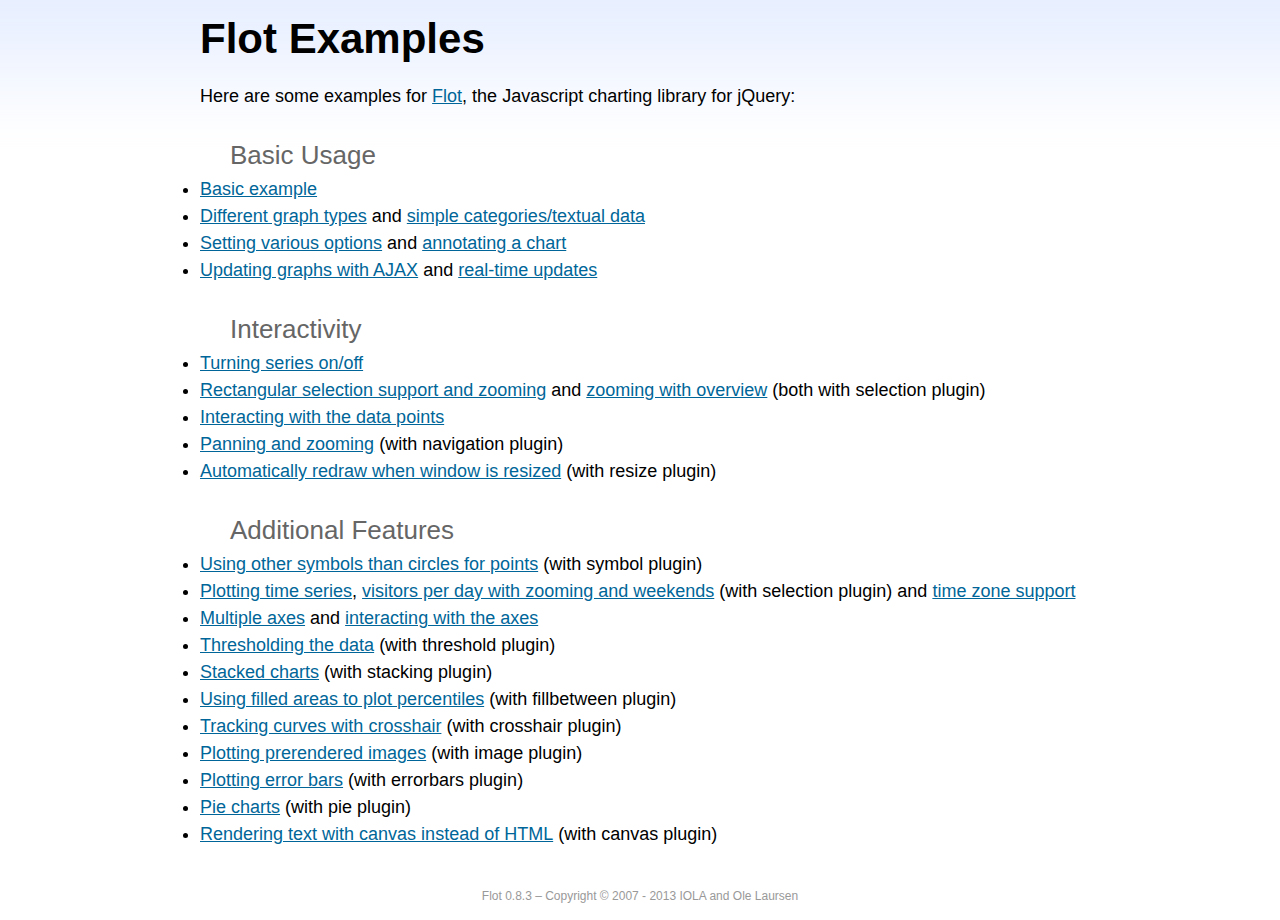
<file: lagerplaner/static/lagerplaner/plugins/flot-charts/examples/index.html>
<!DOCTYPE html PUBLIC "-//W3C//DTD HTML 4.01//EN" "http://www.w3.org/TR/html4/strict.dtd">
<html>
<head>
	<meta http-equiv="Content-Type" content="text/html; charset=utf-8">
	<title>Flot Examples</title>
	<link href="examples.css" rel="stylesheet" type="text/css">
	<style>

	h3 {
		margin-top: 30px;
		margin-bottom: 5px;
	}

	</style>
	<script language="javascript" type="text/javascript" src="../jquery.js"></script>
	<script language="javascript" type="text/javascript" src="../jquery.flot.js"></script>
	<script type="text/javascript">

	$(function() {

		// Add the Flot version string to the footer

		$("#footer").prepend("Flot " + $.plot.version + " &ndash; ");
	});

	</script>
</head>
<body>

	<div id="header">
		<h2>Flot Examples</h2>
	</div>

	<div id="content">

		<p>Here are some examples for <a href="http://www.flotcharts.org">Flot</a>, the Javascript charting library for jQuery:</p>

		<h3>Basic Usage</h3>

		<ul>
			<li><a href="basic-usage/index.html">Basic example</a></li>
			<li><a href="series-types/index.html">Different graph types</a> and <a href="categories/index.html">simple categories/textual data</a></li>
			<li><a href="basic-options/index.html">Setting various options</a> and <a href="annotating/index.html">annotating a chart</a></li>
			<li><a href="ajax/index.html">Updating graphs with AJAX</a> and <a href="realtime/index.html">real-time updates</a></li>
		</ul>

		<h3>Interactivity</h3>

		<ul>
			<li><a href="series-toggle/index.html">Turning series on/off</a></li>
			<li><a href="selection/index.html">Rectangular selection support and zooming</a> and <a href="zooming/index.html">zooming with overview</a> (both with selection plugin)</li>
			<li><a href="interacting/index.html">Interacting with the data points</a></li>
			<li><a href="navigate/index.html">Panning and zooming</a> (with navigation plugin)</li>
			<li><a href="resize/index.html">Automatically redraw when window is resized</a> (with resize plugin)</li>
		</ul>

		<h3>Additional Features</h3>

		<ul>
			<li><a href="symbols/index.html">Using other symbols than circles for points</a> (with symbol plugin)</li>
			<li><a href="axes-time/index.html">Plotting time series</a>, <a href="visitors/index.html">visitors per day with zooming and weekends</a> (with selection plugin) and <a href="axes-time-zones/index.html">time zone support</a></li>
			<li><a href="axes-multiple/index.html">Multiple axes</a> and <a href="axes-interacting/index.html">interacting with the axes</a></li>
			<li><a href="threshold/index.html">Thresholding the data</a> (with threshold plugin)</li>
			<li><a href="stacking/index.html">Stacked charts</a> (with stacking plugin)</li>
			<li><a href="percentiles/index.html">Using filled areas to plot percentiles</a> (with fillbetween plugin)</li>
			<li><a href="tracking/index.html">Tracking curves with crosshair</a> (with crosshair plugin)</li>
			<li><a href="image/index.html">Plotting prerendered images</a> (with image plugin)</li>
			<li><a href="series-errorbars/index.html">Plotting error bars</a> (with errorbars plugin)</li>
			<li><a href="series-pie/index.html">Pie charts</a> (with pie plugin)</li>
			<li><a href="canvas/index.html">Rendering text with canvas instead of HTML</a> (with canvas plugin)</li>
		</ul>

	</div>

	<div id="footer">
		Copyright &copy; 2007 - 2013 IOLA and Ole Laursen
	</div>

</body>
</html>
</file>
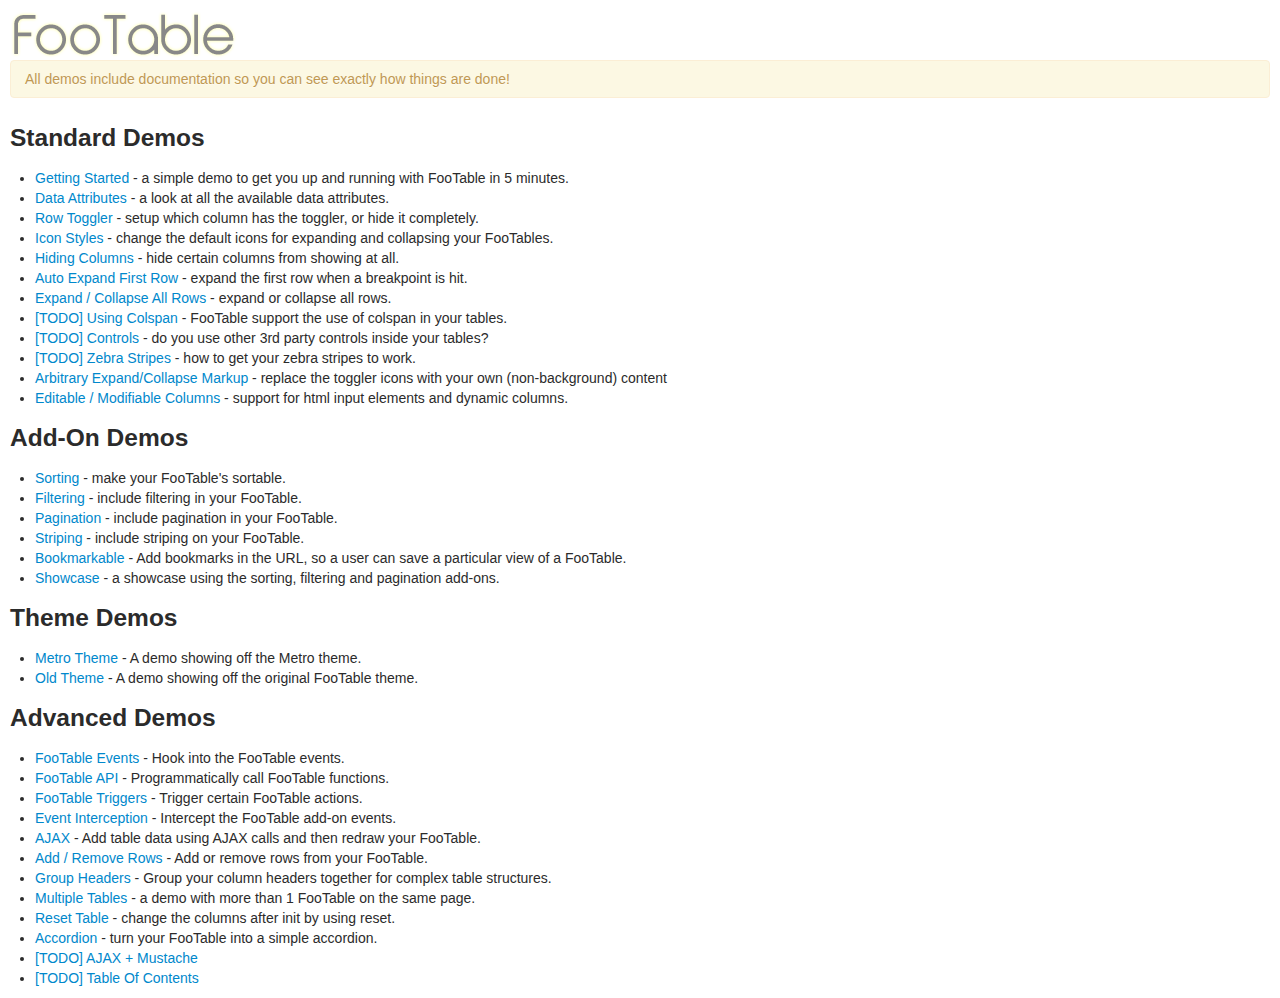
<file: lagerplaner/static/lagerplaner/plugins/fooTable/demos/index.htm>
﻿<!DOCTYPE html>
<html xmlns="http://www.w3.org/1999/xhtml">
<head>
    <title>FooTable Demos - A jQuery plugin for responsive HTML tables</title>
    <meta name="viewport" content="width = device-width, initial-scale = 1.0, minimum-scale = 1.0, maximum-scale = 1.0, user-scalable = no"/>
	<link href="css/bootstrap.css" rel="stylesheet" type="text/css"/>
    <link href="css/footable-demos.css" rel="stylesheet" type="text/css"/>
</head>
<body>
	<div class="demo-container">
        <a href="http://fooplugins.com/plugins/footable-jquery/"><img src="img/footable.png" border="0" /></a>
        <div class="alert">
            All demos include documentation so you can see exactly how things are done!
        </div>
        <h3>Standard Demos</h3>
        <ul>
            <li><a href="getting-started.htm">Getting Started</a> - a simple demo to get you up and running with FooTable in 5 minutes.</li>
            <li><a href="data-attributes.htm">Data Attributes</a> - a look at all the available data attributes.</li>
            <li><a href="row-toggle.htm">Row Toggler</a> - setup which column has the toggler, or hide it completely.</li>
            <li><a href="icon-styles.htm">Icon Styles</a> - change the default icons for expanding and collapsing your FooTables.</li>
            <li><a href="hidden-columns.htm">Hiding Columns</a> - hide certain columns from showing at all.</li>
            <li><a href="auto-expand-first-row-on-breakpoint.htm">Auto Expand First Row</a> - expand the first row when a breakpoint is hit.</li>
            <li><a href="expand-collapse-all.htm">Expand / Collapse All Rows</a> - expand or collapse all rows.</li>
            <li><a>[TODO] Using Colspan</a> - FooTable support the use of colspan in your tables.</li>
            <li><a>[TODO] Controls</a> - do you use other 3rd party controls inside your tables?</li>
            <li><a>[TODO] Zebra Stripes</a> - how to get your zebra stripes to work.</li>
	        <li><a href="arbitrary_toggle_markup.htm">Arbitrary Expand/Collapse Markup</a> - replace the toggler icons with your own (non-background) content</li>
	        <li><a href="editable-columns.htm">Editable / Modifiable Columns</a> - support for html input elements and dynamic columns.</li>
        </ul>
        <h3>Add-On Demos</h3>
        <ul>
            <li><a href="sorting.htm">Sorting</a> - make your FooTable's sortable.</li>
            <li><a href="filtering.htm">Filtering</a> - include filtering in your FooTable.</li>
            <li><a href="paging.htm">Pagination</a> - include pagination in your FooTable.</li>
						<li><a href="striping.htm">Striping</a> - include striping on your FooTable.</li>
            <li><a href="bookmarkable.htm">Bookmarkable</a> - Add bookmarks in the URL, so a user can save a particular view of a FooTable.</li>
            <li><a href="showcase.htm">Showcase</a> - a showcase using the sorting, filtering and pagination add-ons.</li>
        </ul>
        <h3>Theme Demos</h3>
        <ul>
            <li><a href="metro-theme.htm">Metro Theme</a> - A demo showing off the Metro theme.</li>
            <li><a href="old-theme.htm">Old Theme</a> - A demo showing off the original FooTable theme.</li>
        </ul>
        <h3>Advanced Demos</h3>
        <ul>
            <li><a href="events.htm">FooTable Events</a> - Hook into the FooTable events.</li>
            <li><a href="api.htm">FooTable API</a> - Programmatically call FooTable functions.</li>
            <li><a href="triggers.htm">FooTable Triggers</a> - Trigger certain FooTable actions.</li>
            <li><a href="event-interception.htm">Event Interception</a> - Intercept the FooTable add-on events.</li>
            <li><a href="ajax.htm">AJAX</a> - Add table data using AJAX calls and then redraw your FooTable.</li>
            <li><a href="add-delete-row.htm">Add / Remove Rows</a> - Add or remove rows from your FooTable.</li>
            <li><a href="group-headers.htm">Group Headers</a> - Group your column headers together for complex table structures.</li>
            <li><a href="multiple-showcases.htm">Multiple Tables</a> - a demo with more than 1 FooTable on the same page.</li>
            <li><a href="reset.htm">Reset Table</a> - change the columns after init by using reset.</li>
            <li><a href="accordion.htm">Accordion</a> - turn your FooTable into a simple accordion.</li>
            <li><a>[TODO] AJAX + Mustache</a></li>
            <li><a>[TODO] Table Of Contents</a></li>
        </ul>
    </div>
</body>
</html>
</file>
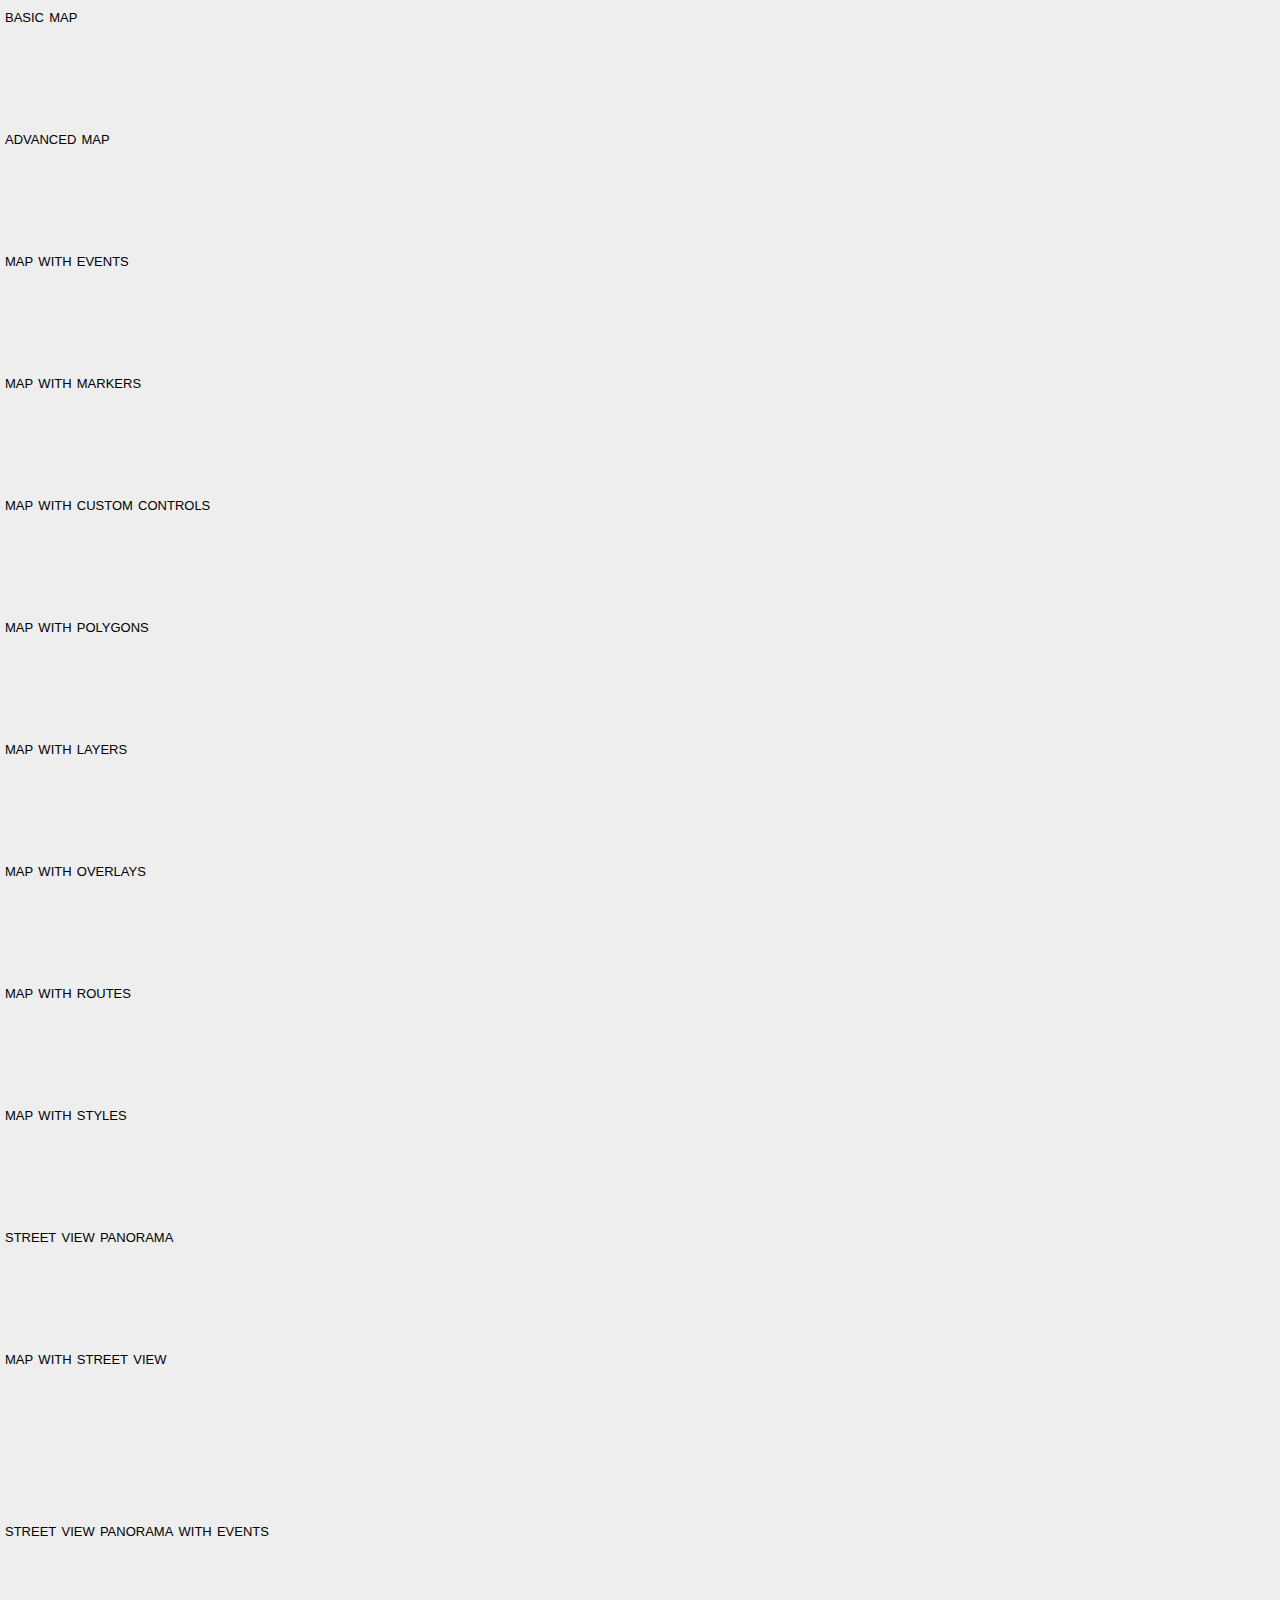
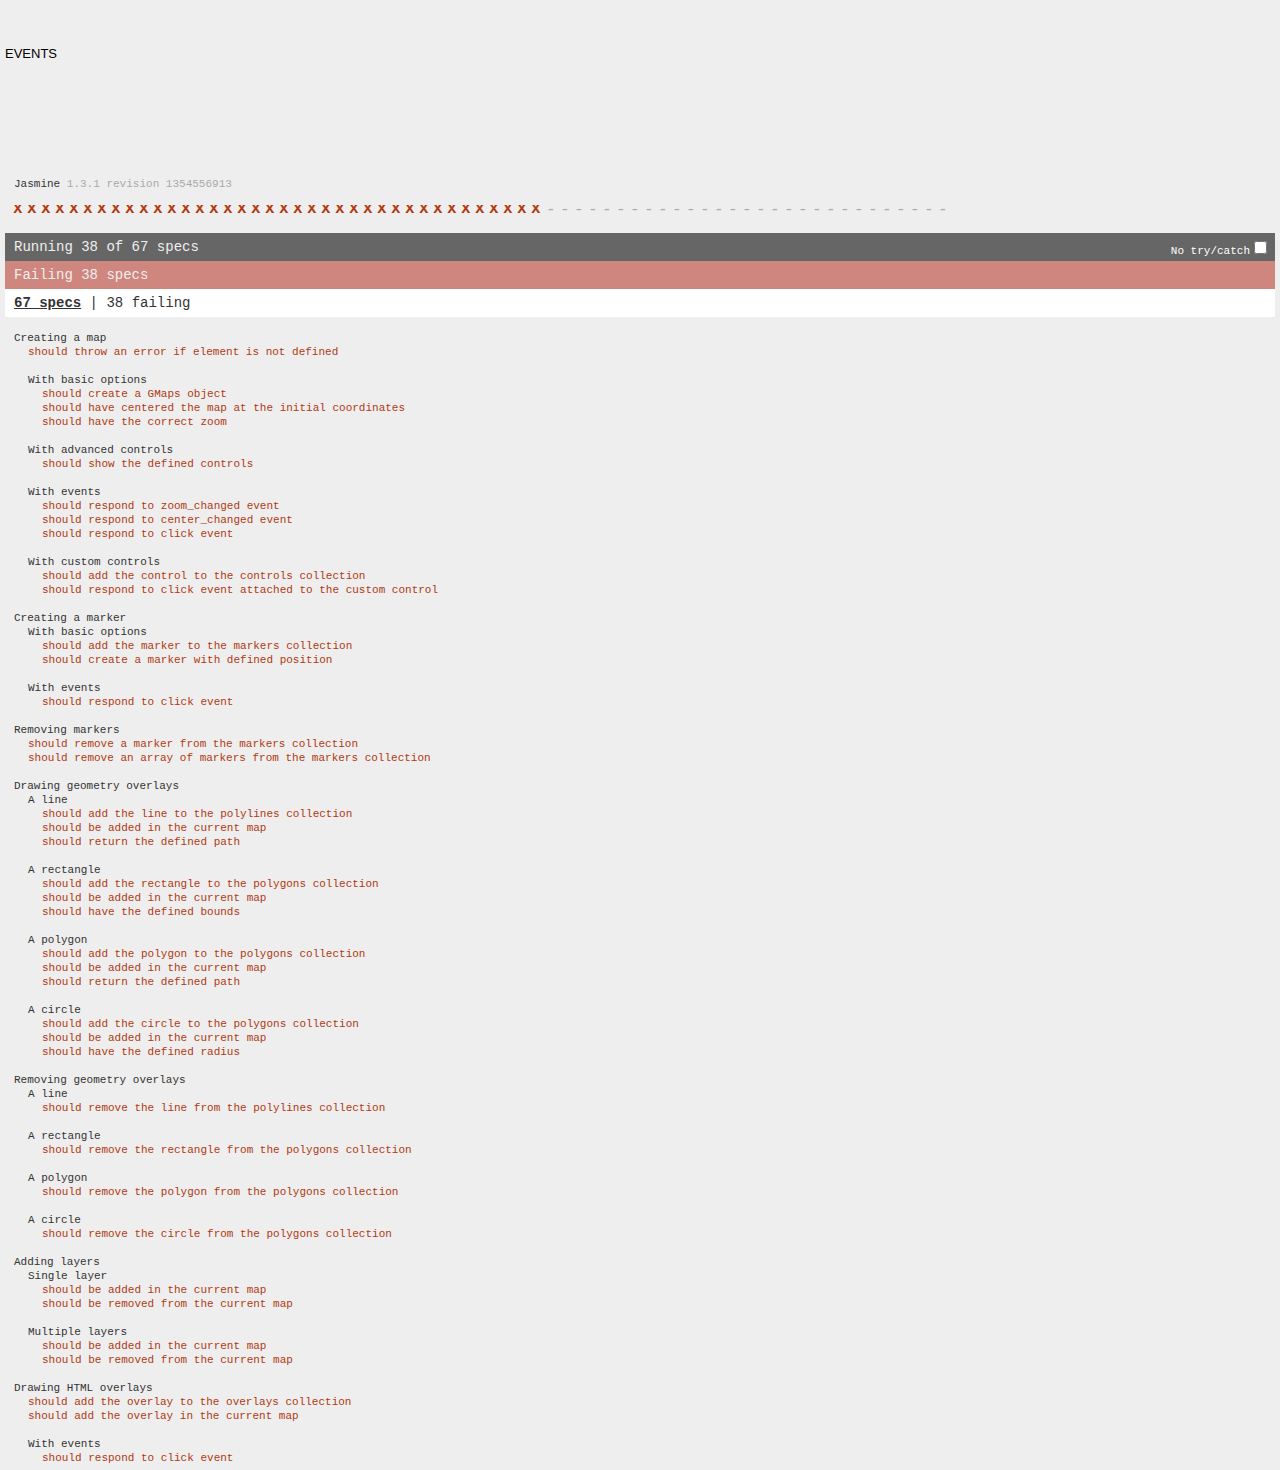
<file: lagerplaner/static/lagerplaner/plugins/gmaps/test/index.html>
<!DOCTYPE html>
<html>
<head>
  <title>gmaps.js test</title>
  <link rel="stylesheet" type="text/css" href="lib/jasmine.css" />
  <link rel="stylesheet" href="style.css" />
  <script type="text/javascript" src="lib/jasmine.js"></script>
  <script type="text/javascript" src="lib/jasmine-html.js"></script>

  <script type="text/javascript" src="http://maps.google.com/maps/api/js?sensor=true"></script>
  <script type="text/javascript" src="../gmaps.js"></script>

  <script type="text/javascript" src="spec/MapSpec.js"></script>
  <script type="text/javascript" src="spec/MarkerSpec.js"></script>
  <script type="text/javascript" src="spec/GeometrySpec.js"></script>
  <script type="text/javascript" src="spec/LayerSpec.js"></script>
  <script type="text/javascript" src="spec/OverlaySpec.js"></script>
  <script type="text/javascript" src="spec/RouteSpec.js"></script>
  <script type="text/javascript" src="spec/StyleSpec.js"></script>
  <script type="text/javascript" src="spec/StreetViewSpec.js"></script>
  <script type="text/javascript" src="spec/EventSpec.js"></script>
  <script type="text/javascript" src="spec/ControlSpec.js"></script>

  <script type="text/javascript">
    (function() {
      var jasmineEnv = jasmine.getEnv();
      jasmineEnv.updateInterval = 1000;

      var htmlReporter = new jasmine.HtmlReporter();

      jasmineEnv.addReporter(htmlReporter);

      jasmineEnv.specFilter = function(spec) {
        return htmlReporter.specFilter(spec);
      };

      var currentWindowOnload = window.onload;

      window.onload = function() {
        if (currentWindowOnload) {
          currentWindowOnload();
        }

        execJasmine();
      };

      function execJasmine() {
        jasmineEnv.execute();
      }

    })();
  </script>
</head>
<body>
  <h3>Basic map</h3>
  <div class="map" id="basic-map"></div>
  <h3>Advanced map</h3>
  <div class="map" id="advanced-map"></div>
  <h3>Map with events</h3>
  <div class="map" id="map-with-events"></div>
  <h3>Map with markers</h3>
  <div class="map" id="map-with-markers"></div>
  <h3>Map with custom controls</h3>
  <div class="map" id="map-with-custom-controls"></div>
  <h3>Map with polygons</h3>
  <div class="map" id="map-with-polygons"></div>
  <h3>Map with layers</h3>
  <div class="map" id="map-with-layers"></div>
  <h3>Map with overlays</h3>
  <div class="map" id="map-with-overlays"></div>
  <h3>Map with routes</h3>
  <div class="map" id="map-with-routes"></div>
  <h3>Map with styles</h3>
  <div class="map" id="map-with-styles"></div>
  <h3>Street View Panorama</h3>
  <div class="panorama" id="streetview-standalone-panorama"></div>
  <h3>Map with Street View</h3>
  <div class="with-columns">
    <div class="map" id="map-with-streetview"></div>
    <div class="panorama" id="streetview-panorama"></div>
  </div>
  <h3>Street View Panorama with events</h3>
  <div class="panorama" id="streetview-with-events"></div>
  <h3>Events</h3>
  <div class="map" id="events"></div>
</body>
</html>
</file>
<file: lagerplaner/static/lagerplaner/plugins/flot-charts/examples/examples.css>
* {	padding: 0; margin: 0; vertical-align: top; }

body {
	background: url(background.png) repeat-x;
	font: 18px/1.5em "proxima-nova", Helvetica, Arial, sans-serif;
}

a {	color: #069; }
a:hover { color: #28b; }

h2 {
	margin-top: 15px;
	font: normal 32px "omnes-pro", Helvetica, Arial, sans-serif;
}

h3 {
	margin-left: 30px;
	font: normal 26px "omnes-pro", Helvetica, Arial, sans-serif;
	color: #666;
}

p {
	margin-top: 10px;
}

button {
	font-size: 18px;
	padding: 1px 7px;
}

input {
	font-size: 18px;
}

input[type=checkbox] {
	margin: 7px;
}

#header {
	position: relative;
	width: 900px;
	margin: auto;
}

#header h2 {
	margin-left: 10px;
	vertical-align: middle;
	font-size: 42px;
	font-weight: bold;
	text-decoration: none;
	color: #000;
}

#content {
	width: 880px;
	margin: 0 auto;
	padding: 10px;
}

#footer {
	margin-top: 25px;
	margin-bottom: 10px;
	text-align: center;
	font-size: 12px;
	color: #999;
}

.demo-container {
	box-sizing: border-box;
	width: 850px;
	height: 450px;
	padding: 20px 15px 15px 15px;
	margin: 15px auto 30px auto;
	border: 1px solid #ddd;
	background: #fff;
	background: linear-gradient(#f6f6f6 0, #fff 50px);
	background: -o-linear-gradient(#f6f6f6 0, #fff 50px);
	background: -ms-linear-gradient(#f6f6f6 0, #fff 50px);
	background: -moz-linear-gradient(#f6f6f6 0, #fff 50px);
	background: -webkit-linear-gradient(#f6f6f6 0, #fff 50px);
	box-shadow: 0 3px 10px rgba(0,0,0,0.15);
	-o-box-shadow: 0 3px 10px rgba(0,0,0,0.1);
	-ms-box-shadow: 0 3px 10px rgba(0,0,0,0.1);
	-moz-box-shadow: 0 3px 10px rgba(0,0,0,0.1);
	-webkit-box-shadow: 0 3px 10px rgba(0,0,0,0.1);
}

.demo-placeholder {
	width: 100%;
	height: 100%;
	font-size: 14px;
	line-height: 1.2em;
}

.legend table {
	border-spacing: 5px;
}
</file>
<file: lagerplaner/static/lagerplaner/plugins/fooTable/demos/css/footable-demos.css>
body{
    color:#2B2B2B;
	font-family: 'trebuchet MS' , 'Lucida sans' , Arial;
}

    body.dark {
        background: #444;
        color:#ffd;
    }
	
.demo-container {
	margin:10px;
}

code {
    background: #ddd;
    padding:2px 5px;
}

.status-metro {
    display: inline-block;
    padding: 2px 5px;
	color:#fff;
}

.status-metro.status-active {
    background: #43c83c;
}

.status-metro.status-disabled {
    background: #999999;
}

.status-metro.status-suspended {
    background: #fa3031;
}

.foo-setup li {
	margin-bottom:30px;
}
</file>
<file: lagerplaner/static/lagerplaner/plugins/gmaps/test/lib/jasmine.css>
body { background-color: #eeeeee; padding: 0; margin: 5px; overflow-y: scroll; }

#HTMLReporter { font-size: 11px; font-family: Monaco, "Lucida Console", monospace; line-height: 14px; color: #333333; }
#HTMLReporter a { text-decoration: none; }
#HTMLReporter a:hover { text-decoration: underline; }
#HTMLReporter p, #HTMLReporter h1, #HTMLReporter h2, #HTMLReporter h3, #HTMLReporter h4, #HTMLReporter h5, #HTMLReporter h6 { margin: 0; line-height: 14px; }
#HTMLReporter .banner, #HTMLReporter .symbolSummary, #HTMLReporter .summary, #HTMLReporter .resultMessage, #HTMLReporter .specDetail .description, #HTMLReporter .alert .bar, #HTMLReporter .stackTrace { padding-left: 9px; padding-right: 9px; }
#HTMLReporter #jasmine_content { position: fixed; right: 100%; }
#HTMLReporter .version { color: #aaaaaa; }
#HTMLReporter .banner { margin-top: 14px; }
#HTMLReporter .duration { color: #aaaaaa; float: right; }
#HTMLReporter .symbolSummary { overflow: hidden; *zoom: 1; margin: 14px 0; }
#HTMLReporter .symbolSummary li { display: block; float: left; height: 7px; width: 14px; margin-bottom: 7px; font-size: 16px; }
#HTMLReporter .symbolSummary li.passed { font-size: 14px; }
#HTMLReporter .symbolSummary li.passed:before { color: #5e7d00; content: "\02022"; }
#HTMLReporter .symbolSummary li.failed { line-height: 9px; }
#HTMLReporter .symbolSummary li.failed:before { color: #b03911; content: "x"; font-weight: bold; margin-left: -1px; }
#HTMLReporter .symbolSummary li.skipped { font-size: 14px; }
#HTMLReporter .symbolSummary li.skipped:before { color: #bababa; content: "\02022"; }
#HTMLReporter .symbolSummary li.pending { line-height: 11px; }
#HTMLReporter .symbolSummary li.pending:before { color: #aaaaaa; content: "-"; }
#HTMLReporter .exceptions { color: #fff; float: right; margin-top: 5px; margin-right: 5px; }
#HTMLReporter .bar { line-height: 28px; font-size: 14px; display: block; color: #eee; }
#HTMLReporter .runningAlert { background-color: #666666; }
#HTMLReporter .skippedAlert { background-color: #aaaaaa; }
#HTMLReporter .skippedAlert:first-child { background-color: #333333; }
#HTMLReporter .skippedAlert:hover { text-decoration: none; color: white; text-decoration: underline; }
#HTMLReporter .passingAlert { background-color: #a6b779; }
#HTMLReporter .passingAlert:first-child { background-color: #5e7d00; }
#HTMLReporter .failingAlert { background-color: #cf867e; }
#HTMLReporter .failingAlert:first-child { background-color: #b03911; }
#HTMLReporter .results { margin-top: 14px; }
#HTMLReporter #details { display: none; }
#HTMLReporter .resultsMenu, #HTMLReporter .resultsMenu a { background-color: #fff; color: #333333; }
#HTMLReporter.showDetails .summaryMenuItem { font-weight: normal; text-decoration: inherit; }
#HTMLReporter.showDetails .summaryMenuItem:hover { text-decoration: underline; }
#HTMLReporter.showDetails .detailsMenuItem { font-weight: bold; text-decoration: underline; }
#HTMLReporter.showDetails .summary { display: none; }
#HTMLReporter.showDetails #details { display: block; }
#HTMLReporter .summaryMenuItem { font-weight: bold; text-decoration: underline; }
#HTMLReporter .summary { margin-top: 14px; }
#HTMLReporter .summary .suite .suite, #HTMLReporter .summary .specSummary { margin-left: 14px; }
#HTMLReporter .summary .specSummary.passed a { color: #5e7d00; }
#HTMLReporter .summary .specSummary.failed a { color: #b03911; }
#HTMLReporter .description + .suite { margin-top: 0; }
#HTMLReporter .suite { margin-top: 14px; }
#HTMLReporter .suite a { color: #333333; }
#HTMLReporter #details .specDetail { margin-bottom: 28px; }
#HTMLReporter #details .specDetail .description { display: block; color: white; background-color: #b03911; }
#HTMLReporter .resultMessage { padding-top: 14px; color: #333333; }
#HTMLReporter .resultMessage span.result { display: block; }
#HTMLReporter .stackTrace { margin: 5px 0 0 0; max-height: 224px; overflow: auto; line-height: 18px; color: #666666; border: 1px solid #ddd; background: white; white-space: pre; }

#TrivialReporter { padding: 8px 13px; position: absolute; top: 0; bottom: 0; left: 0; right: 0; overflow-y: scroll; background-color: white; font-family: "Helvetica Neue Light", "Lucida Grande", "Calibri", "Arial", sans-serif; /*.resultMessage {*/ /*white-space: pre;*/ /*}*/ }
#TrivialReporter a:visited, #TrivialReporter a { color: #303; }
#TrivialReporter a:hover, #TrivialReporter a:active { color: blue; }
#TrivialReporter .run_spec { float: right; padding-right: 5px; font-size: .8em; text-decoration: none; }
#TrivialReporter .banner { color: #303; background-color: #fef; padding: 5px; }
#TrivialReporter .logo { float: left; font-size: 1.1em; padding-left: 5px; }
#TrivialReporter .logo .version { font-size: .6em; padding-left: 1em; }
#TrivialReporter .runner.running { background-color: yellow; }
#TrivialReporter .options { text-align: right; font-size: .8em; }
#TrivialReporter .suite { border: 1px outset gray; margin: 5px 0; padding-left: 1em; }
#TrivialReporter .suite .suite { margin: 5px; }
#TrivialReporter .suite.passed { background-color: #dfd; }
#TrivialReporter .suite.failed { background-color: #fdd; }
#TrivialReporter .spec { margin: 5px; padding-left: 1em; clear: both; }
#TrivialReporter .spec.failed, #TrivialReporter .spec.passed, #TrivialReporter .spec.skipped { padding-bottom: 5px; border: 1px solid gray; }
#TrivialReporter .spec.failed { background-color: #fbb; border-color: red; }
#TrivialReporter .spec.passed { background-color: #bfb; border-color: green; }
#TrivialReporter .spec.skipped { background-color: #bbb; }
#TrivialReporter .messages { border-left: 1px dashed gray; padding-left: 1em; padding-right: 1em; }
#TrivialReporter .passed { background-color: #cfc; display: none; }
#TrivialReporter .failed { background-color: #fbb; }
#TrivialReporter .skipped { color: #777; background-color: #eee; display: none; }
#TrivialReporter .resultMessage span.result { display: block; line-height: 2em; color: black; }
#TrivialReporter .resultMessage .mismatch { color: black; }
#TrivialReporter .stackTrace { white-space: pre; font-size: .8em; margin-left: 10px; max-height: 5em; overflow: auto; border: 1px inset red; padding: 1em; background: #eef; }
#TrivialReporter .finished-at { padding-left: 1em; font-size: .6em; }
#TrivialReporter.show-passed .passed, #TrivialReporter.show-skipped .skipped { display: block; }
#TrivialReporter #jasmine_content { position: fixed; right: 100%; }
#TrivialReporter .runner { border: 1px solid gray; display: block; margin: 5px 0; padding: 2px 0 2px 10px; }
</file>
<file: lagerplaner/static/lagerplaner/plugins/gmaps/test/style.css>
body {
font-family: sans-serif;
}

h1, h2, h3, h4, h5, h6 {
  margin: 0;
  font-weight: lighter;
  text-transform: lowercase;
  font-variant: small-caps;
}

.map,
.panorama {
  width: 100%;
  height: 100px;
}

.with-columns {
  display: block;
  width: 100%;
  overflow: hidden;
}

.with-columns .map,
.with-columns .panorama {
  display: block;
  width: 50%;
  height: 150px;
  float: left;
}
</file>
